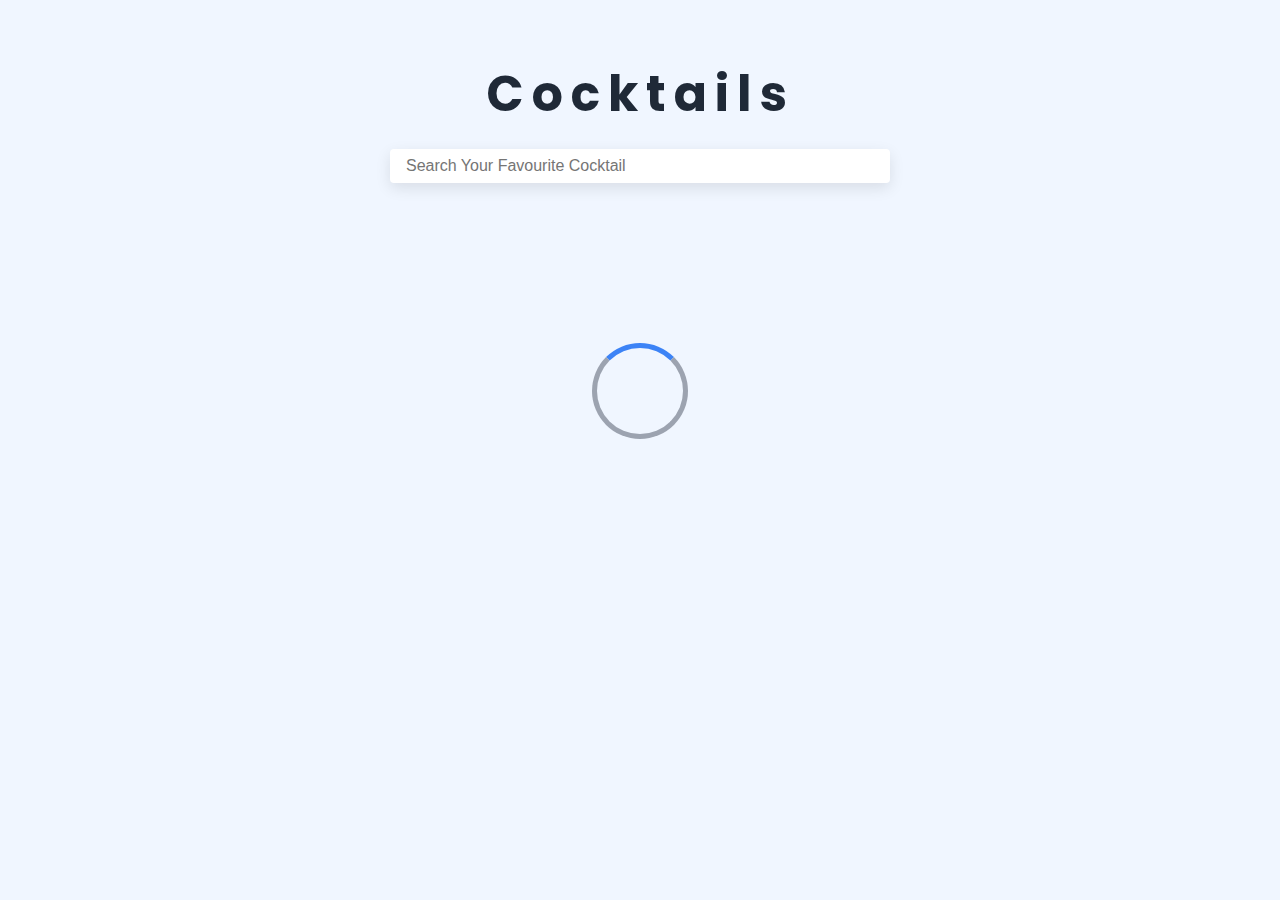
<file: Index.html>
<!DOCTYPE html>
<html lang="en">
<head>
    <meta charset="UTF-8">
    <meta http-equiv="X-UA-Compatible" content="IE=edge">
    <meta name="viewport" content="width=device-width, initial-scale=1.0">
    <link rel="stylesheet" href="./Styles.css">
    <title>Cocktails</title>
</head>
<body>
    <h1 id="main-title">Cocktails</h1>
    <form id="form">
        <input id="input-field" placeholder="Search your favourite Cocktail">
    </form>
    <div>
        <p id="no-match-message"></p>
    </div>
    <div class="loading"></div>
    <main id="cocktails-container" class="cocktails-container"></main>
    <script type="module" src="./App.js"></script>
</body>
</html>
</file>
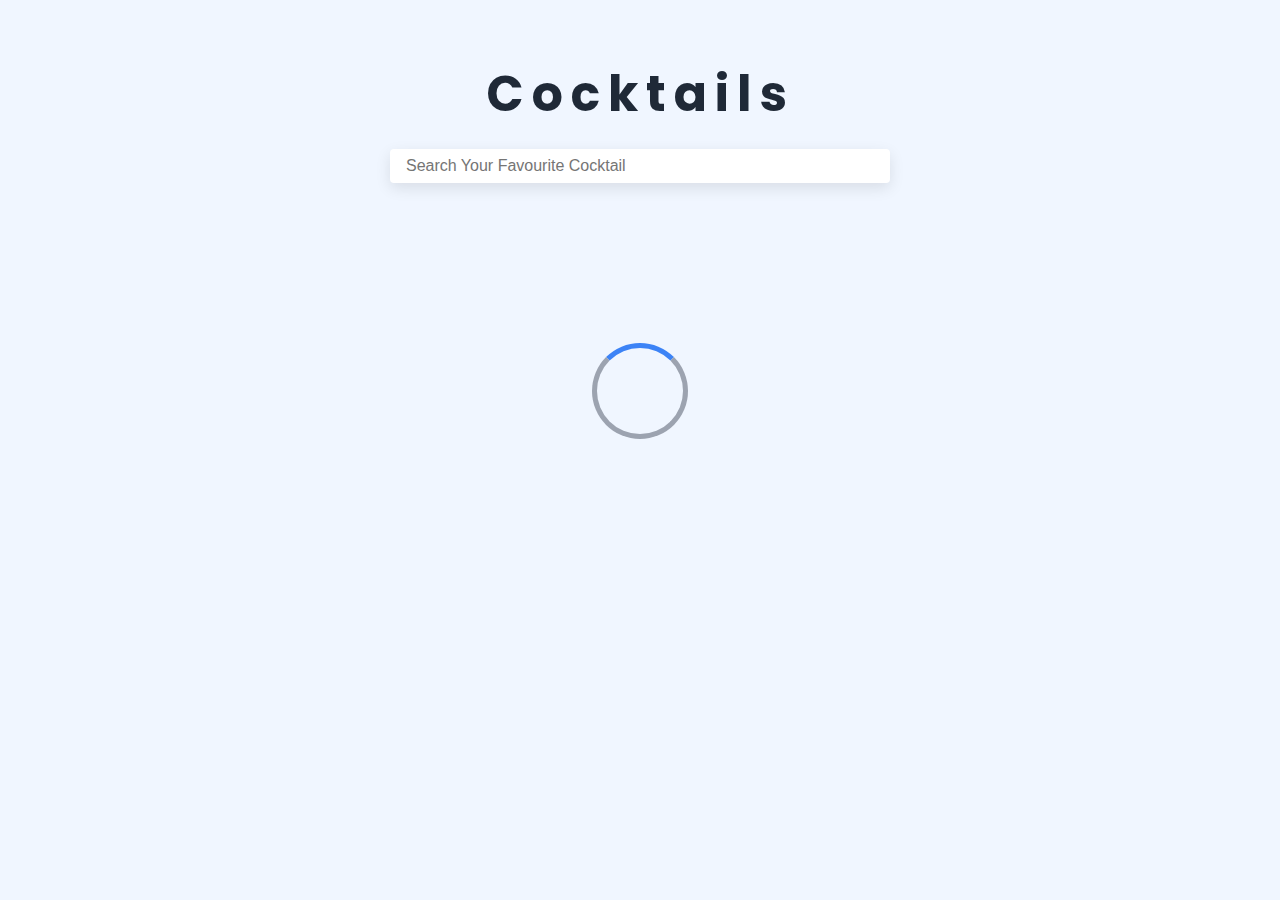
<file: Cocktail Info.html>
<!DOCTYPE html>
<html lang="en">
<head>
    <meta charset="UTF-8">
    <meta http-equiv="X-UA-Compatible" content="IE=edge">
    <meta name="viewport" content="width=device-width, initial-scale=1.0">
    <link rel="stylesheet" href="https://cdnjs.cloudflare.com/ajax/libs/font-awesome/5.14.0/css/all.min.css">
    <link rel="stylesheet" href="./Styles.css">
    <title>Cocktail Info</title>
</head>
<body>
    <div class="loading"></div>
    <main id="cocktail-info-container">
        <img
            src=""
            alt=""
            class="cocktail-image"
        />
        <div id="cocktail-info">
            <h1 id="name"></h1>
            <p id="instruction"></p>
            <ul id="ingredients"></ul>
            <a href="./Index.html">
                <button type="button" id="all-cocktails">All Cocktails</button>
            </a>
        </div>
    </main>
    <script type="module" src="./Cocktail Info.js"></script>
</body>
</html>
</file>
<file: Styles.css>
@import url("https://fonts.googleapis.com/css?family=Poppins:400|Lato:400");

html {
  font-size: 100%;
}

:root {
  --primary-050: hsl(214, 100%, 97%);
  --primary-100: hsl(214, 95%, 93%);
  --primary-200: hsl(214, 95%, 93%);
  --primary-300: hsl(212, 96%, 78%);
  --primary-400: hsl(213, 94%, 68%);
  --primary-500: hsl(217, 91%, 60%);
  --primary-600: hsl(221, 83%, 53%);
  --primary-700: hsl(224, 76%, 48%);
  --primary-800: hsl(226, 71%, 40%);
  --primary-900: hsl(224, 64%, 33%);
  --gray-050: hsl(210, 20%, 98%);
  --gray-100: hsl(220, 14%, 96%);
  --gray-200: hsl(220, 13%, 91%);
  --gray-300: hsl(216, 12%, 84%);
  --gray-400: hsl(218, 11%, 65%);
  --gray-500: hsl(220, 9%, 46%);
  --gray-600: hsl(215, 14%, 34%);
  --gray-700: hsl(217, 19%, 27%);
  --gray-800: hsl(215, 28%, 17%);
  --gray-900: hsl(221, 39%, 11%);
  --dark-red: hsl(360, 67%, 44%);
  --light-red: hsl(360, 71%, 66%);
  --dark-green: hsl(125, 67%, 44%);
  --light-green: hsl(125, 71%, 66%);
  --danger-text: hsl(354, 61%, 28%);
  --danger-background: hsl(355, 70%, 91%);
  --success-text: hsl(134, 61%, 21%);
  --success-background: hsl(134, 41%, 88%);
  --light-shadow: 0 5px 15px rgba(0, 0, 0, 0.1);
  --dark-shadow: 0 5px 15px rgba(0, 0, 0, 0.2);
  --transition: all 300ms linear;
  --letter-spacing: 0.25rem;
  --small-text: 0.8rem;
}

*,
::before,
::after {
  box-sizing: border-box;
  padding: 0;
  margin: 0;
}

body {
  background: var(--primary-050);
  font-family: "Lato", sans-serif;
  font-weight: 400;
  line-height: 1.75;
  color: #000000;
  padding: 2vh 2vw;
}

p {
  margin-bottom: 1rem;
}

h1,
h2,
h3,
h4,
h5 {
  margin: 3rem 0 1.38rem;
  font-family: "Poppins", sans-serif;
  font-weight: 400;
  line-height: 1.3;
}

h1 {
  margin-top: 0;
  font-size: 3.052rem;
}

h2 {
  font-size: 2.441rem;
}

h3 {
  font-size: 1.953rem;
}

h4 {
  font-size: 1.563rem;
}

h5 {
  font-size: 1.25rem;
}

small,
.text-small {
  font-size: 0.8rem;
}

#main-title {
  margin-top: 5vh;
  text-align: center;
  font-weight: bold;
  letter-spacing: 0.5rem;
  color: var(--gray-800);
}

#form {
  text-align: center;
}

#input-field {
  background: white;
  padding: 0.5rem 1rem;
  font-size: 1rem;
  border-radius: 0.25rem;
  border: transparent;
  width: 75vw;
  min-width: 275px;
  max-width: 500px;
  text-transform: capitalize;
  box-shadow: var(--light-shadow);
  color: var(--gray-600);
  transition: var(--transition);
}

#input-field:hover {
  box-shadow: var(--dark-shadow);
}

@keyframes spinner {
  to {
    transform: rotate(360deg);
  }
}

.loading {
  width: 6rem;
  height: 6rem;
  border: 5px solid var(--gray-400);
  border-radius: 50%;
  border-top-color: var(--primary-500);
  animation: spinner 600ms linear infinite;
  margin: 10rem auto;
}

.hide-loading {
  display: none;
}

#cocktails-container {
  margin: 100px auto;
  width: 90vw;
  max-width: 1200px;
  display: grid;
  grid-template-columns: repeat(auto-fit, minmax(200px, 300px));
  grid-auto-rows: 1fr;
  grid-gap: 50px;
  justify-content: center;
}

.cocktail {
  margin: 0 auto;
  cursor: pointer;
  position: relative;
  border: 10px solid white;
  border-radius: 0.5rem;
  box-shadow: var(--light-shadow);
  transition: var(--transition);
}

.cocktail:hover {
  box-shadow: var(--dark-shadow);
  transform: scale(1.005);
}

.cocktail-info-link {
  text-decoration: none;
  color: var(--gray-700);
}

.cocktail-image {
  display: block;
  height: 100%;
  width: 100%;
  object-fit: cover;
  transition: var(--transition);
}

.cocktail:hover .cocktail-image {
  filter: blur(2px) grayscale(50%);
}

.cocktail-name {
  position: absolute;
  padding: 0.5rem 1rem;
  border-radius: 5px;
  bottom: -50px;
  right: -25px;
  color: white;
  background: var(--gray-800);
  text-transform: uppercase;
  font-weight: bold;
}

#no-match-message {
  text-align: center;
  font-size: 1.5rem;
  margin: 100px auto;
}

#cocktail-info-container {
  position: relative;
  margin: 15vh auto;
  width: 90vw;
  max-width: 1000px;
  display: none;
}

#cocktail-info-container > .cocktail-image {
  width: 400px;
  height: auto;
  border: 10px solid white;
  border-radius: 10px;
  box-shadow: var(--light-shadow);
}

#cocktail-info-container > .cocktail-image:hover {
  box-shadow: var(--dark-shadow);
}

#cocktail-info {
  display: inline-block;
  position: absolute;
  top: 0%;
  margin-top: 0;
  margin-left: 450px;
  height: 100%;
}

#name {
  letter-spacing: 0.5rem;
  font-weight: bold;
  margin-top: 0;
  color: var(--gray-800);
  font-family: "Lato", sans-serif;
}

#instruction {
  font-size: 1.25rem;
  color: var(--gray-500);
}

#ingredients {
  font-size: 1.1rem;
  color: var(--gray-800);
  margin-left: 15px;
}

#ingredients > li {
  list-style-type: none;
}

i {
  margin-right: 10px;
}

#all-cocktails {
  text-align: center;
  cursor: pointer;
  display: block;
  margin-top: 30px;
  font-family: inherit;
  border: none;
  background: var(--primary-400);
  color: white;
  font-size: 1rem;
  padding: 0.5rem 1rem;
  border-radius: 10px;
  text-transform: uppercase;
  letter-spacing: var(--letter-spacing);
  transition: var(--transition);
}

#all-cocktails:hover {
  background: var(--primary-500);
}

a {
  text-decoration: none;
}

@media all and (max-width: 900px) {
  #cocktail-info-container {
    margin: 5vh auto;
    max-width: 650px;
  }
  #cocktail-info-container > .cocktail-image {
    max-width: 500px;
    width: 100%;
    margin: 0 auto;
  }
  #cocktail-info {
    display: block;
    position: static;
    margin-top: 20px;
    margin-left: 0;
  }
  #all-cocktails {
    margin: 30px auto;
  }
}
</file>
